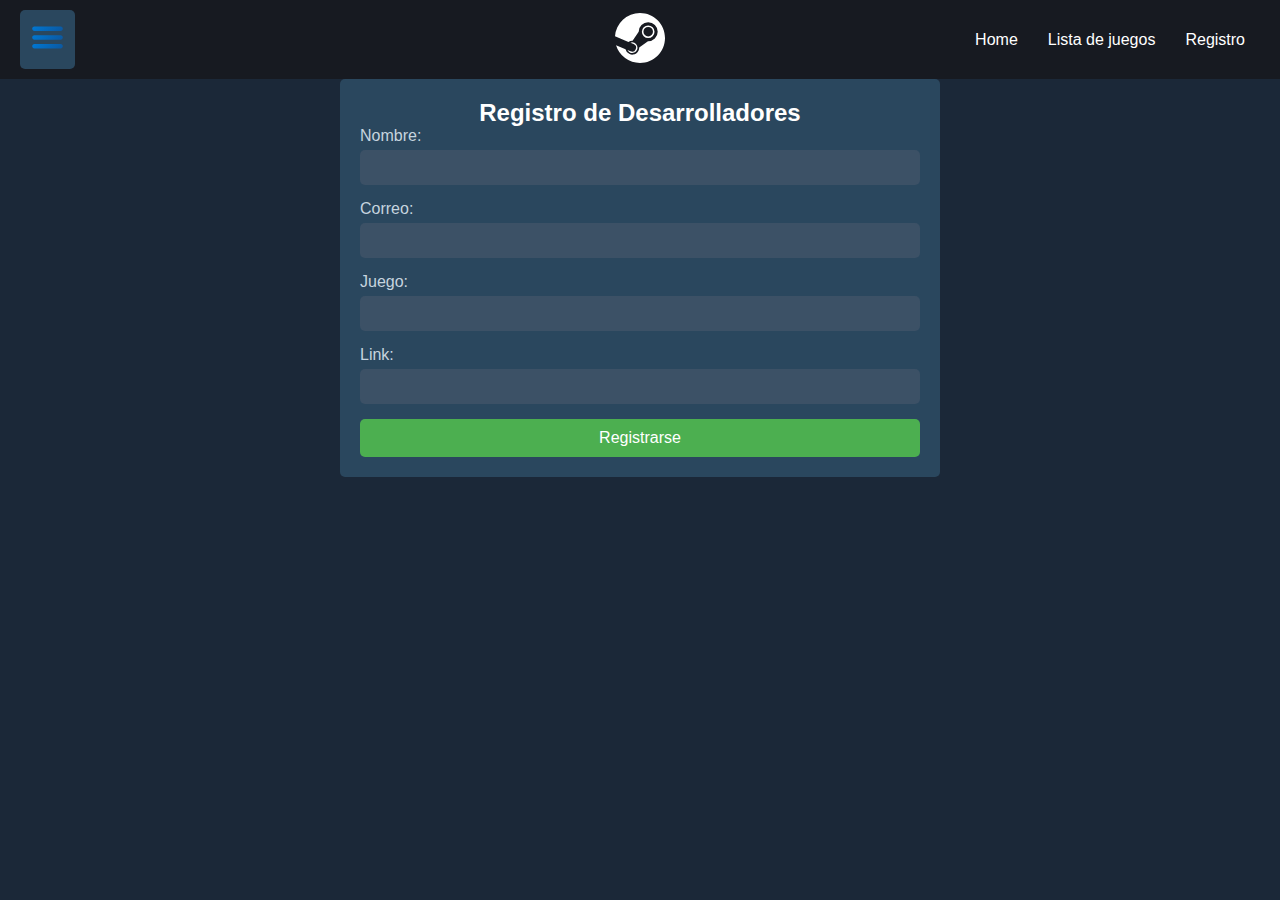
<file: record.html>
<!DOCTYPE html>
<html lang="es">
<head>
    <meta charset="UTF-8">
    <meta name="viewport" content="width=device-width, initial-scale=1.0">
    <title>Steam Registre</title>
    <link rel="stylesheet" href="styles.css">
</head>
<body>
    <header>
        <div class="filter-dropdown">
            <button class="filter-button">
                <svg xmlns="http://www.w3.org/2000/svg" x="0px" y="0px" width="35" height="35" viewBox="0 0 48 48">
                    <linearGradient id="C9TYDZarys49lHDy~k4THa_eofQ1g5BaAx6_gr1" x1="12.373" x2="34.611" y1="-154.373" y2="-176.611" gradientTransform="matrix(1 0 0 -1 0 -154)" gradientUnits="userSpaceOnUse"><stop offset="0" stop-color="#0077d2"></stop><stop offset="1" stop-color="#0b59a2"></stop></linearGradient><path fill="url(#C9TYDZarys49lHDy~k4THa_eofQ1g5BaAx6_gr1)" d="M42,15H6c-1.65,0-3-1.35-3-3v0c0-1.65,1.35-3,3-3h36c1.65,0,3,1.35,3,3v0	C45,13.65,43.65,15,42,15z"></path><linearGradient id="C9TYDZarys49lHDy~k4THb_eofQ1g5BaAx6_gr2" x1="12.373" x2="34.611" y1="-166.373" y2="-188.611" gradientTransform="matrix(1 0 0 -1 0 -154)" gradientUnits="userSpaceOnUse"><stop offset="0" stop-color="#0077d2"></stop><stop offset="1" stop-color="#0b59a2"></stop></linearGradient><path fill="url(#C9TYDZarys49lHDy~k4THb_eofQ1g5BaAx6_gr2)" d="M42,27H6c-1.65,0-3-1.35-3-3v0c0-1.65,1.35-3,3-3h36c1.65,0,3,1.35,3,3v0	C45,25.65,43.65,27,42,27z"></path><linearGradient id="C9TYDZarys49lHDy~k4THc_eofQ1g5BaAx6_gr3" x1="12.373" x2="34.611" y1="-178.373" y2="-200.611" gradientTransform="matrix(1 0 0 -1 0 -154)" gradientUnits="userSpaceOnUse"><stop offset="0" stop-color="#0077d2"></stop><stop offset="1" stop-color="#0b59a2"></stop></linearGradient><path fill="url(#C9TYDZarys49lHDy~k4THc_eofQ1g5BaAx6_gr3)" d="M42,39H6c-1.65,0-3-1.35-3-3v0c0-1.65,1.35-3,3-3h36c1.65,0,3,1.35,3,3v0	C45,37.65,43.65,39,42,39z"></path>
                </svg>
            </button>
            <div class="filter-content">
                <a href="#">ALL</a>
                <a href="#">Free to Play</a>
                <a href="#">Accion</a>
                <a href="#">Sport</a>
                <a href="#">Adventure</a>
            </div>
        </div>
        
        <div class="logo">
            <svg xmlns="http://www.w3.org/2000/svg" width="50" height="50" fill="currentColor" class="bi bi-steam" viewBox="0 0 16 16">
                <path d="M.329 10.333A8.01 8.01 0 0 0 7.99 16C12.414 16 16 12.418 16 8s-3.586-8-8.009-8A8.006 8.006 0 0 0 0 7.468l.003.006 4.304 1.769A2.2 2.2 0 0 1 5.62 8.88l1.96-2.844-.001-.04a3.046 3.046 0 0 1 3.042-3.043 3.046 3.046 0 0 1 3.042 3.043 3.047 3.047 0 0 1-3.111 3.044l-2.804 2a2.223 2.223 0 0 1-3.075 2.11 2.22 2.22 0 0 1-1.312-1.568L.33 10.333Z"/>
                <path d="M4.868 12.683a1.715 1.715 0 0 0 1.318-3.165 1.7 1.7 0 0 0-1.263-.02l1.023.424a1.261 1.261 0 1 1-.97 2.33l-.99-.41a1.7 1.7 0 0 0 .882.84Zm3.726-6.687a2.03 2.03 0 0 0 2.027 2.029 2.03 2.03 0 0 0 2.027-2.029 2.03 2.03 0 0 0-2.027-2.027 2.03 2.03 0 0 0-2.027 2.027m2.03-1.527a1.524 1.524 0 1 1-.002 3.048 1.524 1.524 0 0 1 .002-3.048"/>
            </svg>
        </div>
        
        <nav>
            <ul class="nav-links">
                <li><a href="index.html">Home</a></li>
                <li><a href="lista.html">Lista de juegos</a></li>
                <li><a href="#">Registro</a></li>
            </ul>
        </nav>
    </header>

    <section>
        <div class="registration-form">
            <h2>Registro de Desarrolladores</h2>
            <form action="#" method="post">
                <div class="form-group">
                    <label for="name">Nombre:</label>
                    <input type="text" id="name" name="name" required>
                </div>
                <div class="form-group">
                    <label for="email">Correo:</label>
                    <input type="email" id="email" name="email" required>
                </div>
                <div class="form-group">
                    <label for="game-title">Juego:</label>
                    <input type="text" id="game-title" name="game-title" required>
                </div>
                <div class="form-group">
                    <label for="game-link">Link:</label>
                    <input type="url" id="game-link" name="game-link" required>
                </div>
                <button type="submit">Registrarse</button>
            </form>
        </div>
    </section>
</body>
</html>
</file>
<file: styles.css>
* {
    margin: 0;
    padding: 0;
    box-sizing: border-box;
    font-family: Arial, sans-serif;
}

body {
    background-color: #1b2838;
    color: white;
}

header {
    display: flex;
    justify-content: space-between; 
    align-items: center;
    background-color: #171a21;
    padding: 10px 20px;
}

a {
    text-decoration: none;
}

.logo {
    position: absolute;
    left: 50%;
    transform: translateX(-50%); 
}

.logo img {
    width: 100px;
}

nav {
    display: flex;
    justify-content: flex-end; 
    flex-grow: 1;
}

.nav-links {
    list-style: none;
    display: flex;
}

.nav-links li {
    margin: 0 15px;
}

.nav-links a {
    text-decoration: none;
    color: white;
    font-size: 16px;
}

.filter-dropdown {
    position: relative;
    display: inline-block;
}

.filter-button {
    background-color: #2a475e;
    color: white;
    border: none;
    padding: 10px;
    font-size: 16px;
    cursor: pointer;
}

.filter-content {
    display: none;
    position: absolute;
    background-color: #95226d;
    box-shadow: 0px 8px 16px rgba(0, 0, 0, 0.2);
    z-index: 1;
}

.filter-content a {
    color: white;
    padding: 12px 16px;
    text-decoration: none;
    display: block;
}

.filter-content a:hover {
    background-color: #8a1edc;
}

.filter-dropdown:hover .filter-content {
    display: block;
}

.offers {
    display: grid;
    grid-template-columns: repeat(4, 1fr);
    gap: 20px;
    padding: 20px;
}

.offer {
    background-color: #171a21;
    text-align: center;
    padding: 10px;
    border-radius: 5px;
}

.offer img {
    width: 100%;
    border-radius: 5px;
}

.highlight {
    grid-column: span 2;
}

p {
    margin-top: 10px;
    font-size: 18px;
    color: #b8b6b4;
}

.offer-item {
    padding: 1rem;
    margin-bottom: 2rem;
    margin-left: 40rem;
    margin-right: 40rem;
    display: grid;
    grid-template-columns: repeat(2, 1fr);
    background-color: #1d334e;
}

.offer-price {
    color: rgb(207, 32, 29);
}

.registration-form {
    max-width: 600px;
    margin: 0 auto;
    background-color: #2a475e;
    padding: 20px;
    border-radius: 5px;
}

h2 {
    color: #ffffff;
    text-align: center;
}

.form-group {
    margin-bottom: 15px;
}

label {
    display: block;
    margin-bottom: 5px;
    color: #c6d4df;
}

input[type="text"],
input[type="email"],
input[type="url"] {
    width: 100%;
    padding: 10px;
    border: none;
    border-radius: 5px;
    background-color: #3c5166;
    color: #ffffff;
}

input[type="text"]::placeholder,
input[type="email"]::placeholder,
input[type="url"]::placeholder {
    color: #8f98a0;
}

button {
    width: 100%;
    padding: 10px;
    background-color: #4caf50;
    border: none;
    border-radius: 5px;
    color: #ffffff;
    font-size: 16px;
    cursor: pointer;
}

button:hover {
    background-color: #45a049;
}

.game-details {
    max-width: 600px;
    margin: 0 auto;
    background-color: #2a475e;
    padding: 20px;
    border-radius: 5px;
    text-align: center;
}

.game-image {
    max-width: 100%;
    border-radius: 5px;
    margin: 15px 0;
}

.game-description, .game-info {
    margin: 15px 0;
    text-align: left;
}

button.play-button {
    width: 100%;
    padding: 10px;
    background-color: #173ebd;
    border: none;
    border-radius: 5px;
    color: #ffffff;
    font-size: 16px;
    cursor: pointer;
}

button.play-button:hover {
    background-color: #45a049;
}
</file>
